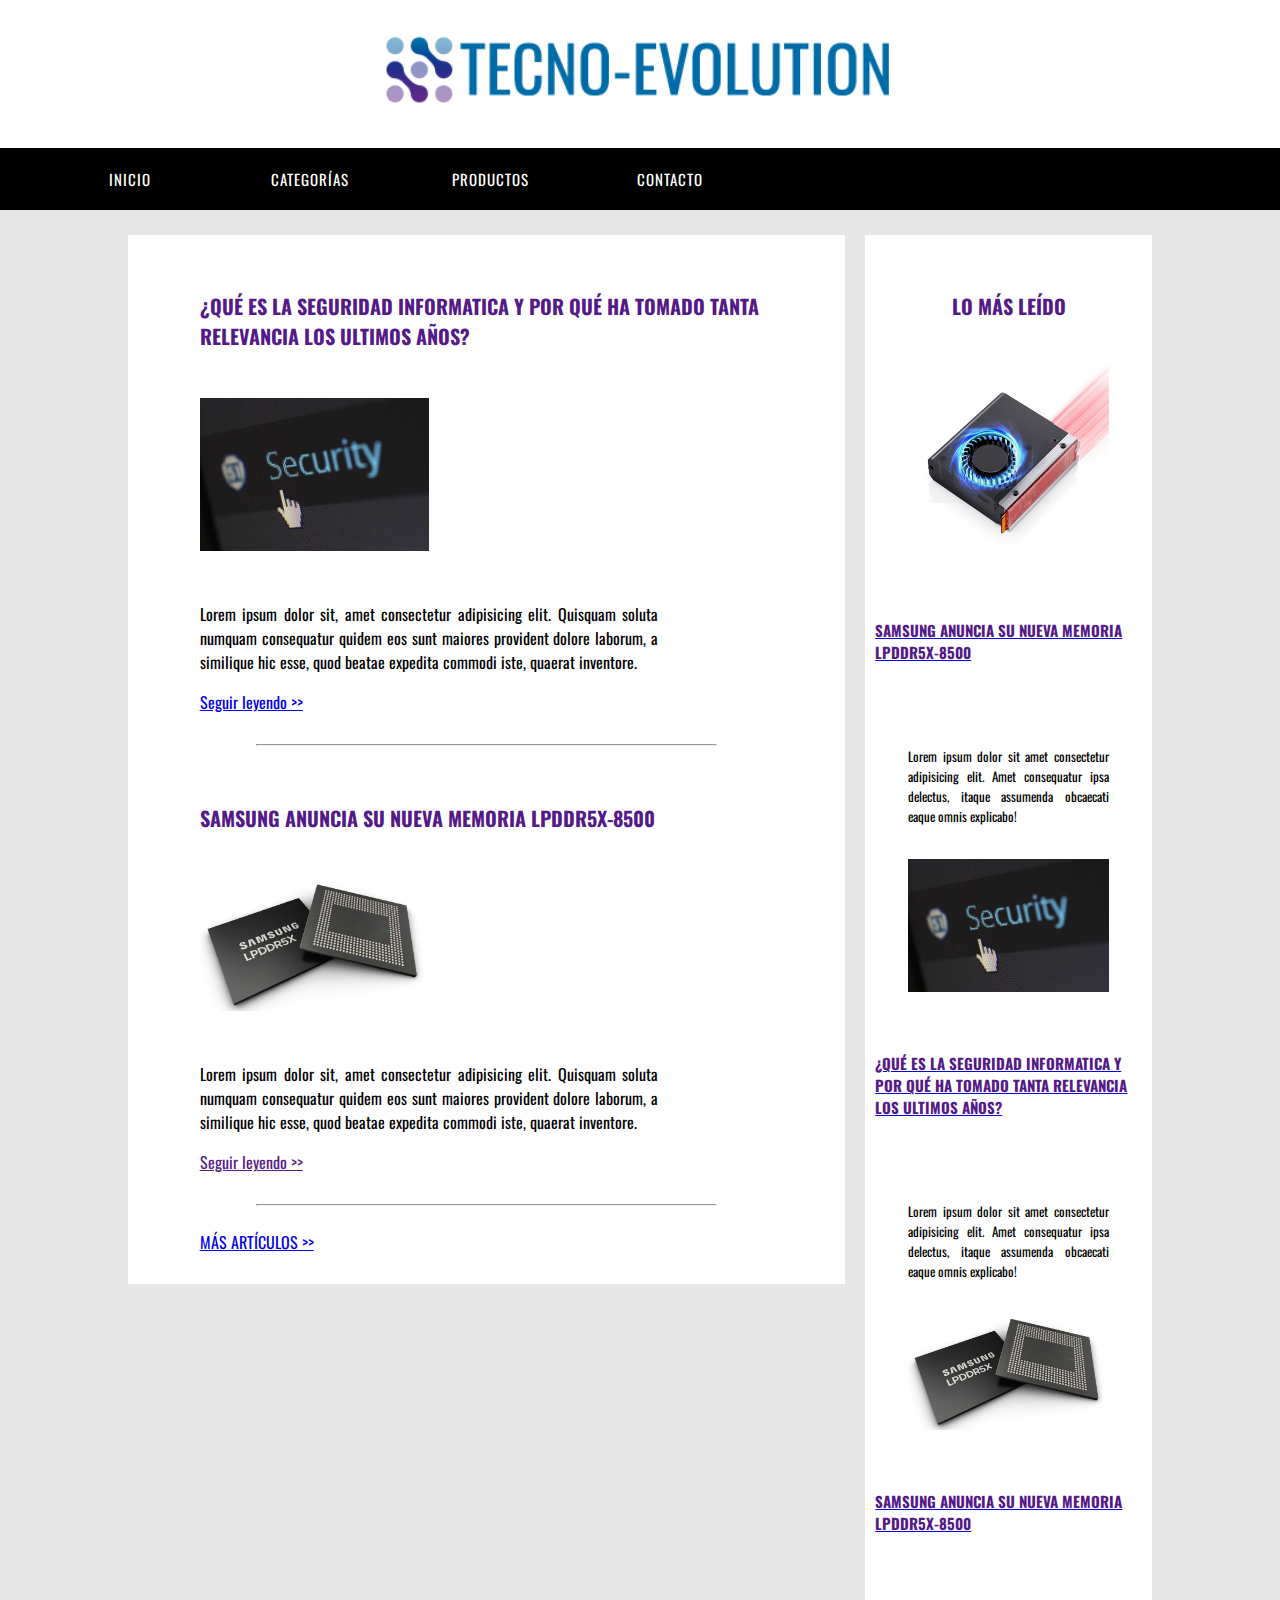
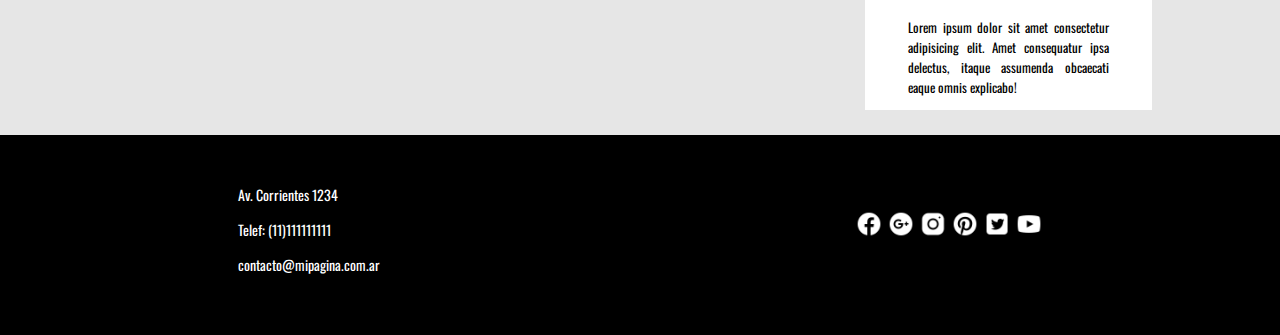
<file: index.html>
<!DOCTYPE html>
<html lang="en">
<head>
    <meta charset="UTF-8">
    <meta http-equiv="X-UA-Compatible" content="IE=edge">
    <meta name="viewport" content="width=device-width, initial-scale=1.0">
    <link rel="stylesheet" href="css/style.css">
    <title>TPOCodoaCodo</title>
</head>
<body>
    <header >
        <div class="cabecera">
            <h1 class="titulo"> <img src="images/Logo_web.png" alt="Logo y nombre de la pagina"> </h1>
        </div>
      
        <section class="menu-desplegable">
            <nav id="menu">
                <ul>
                    <li><a href="index.html">INICIO</a> </li>
                    <li>
                        <a href="#">CATEGORÍAS</a> 
                    <ul>
                        <li> <a class="adelante" href="pages/hardware.html">HARDWARE</a> </li>
                        <li> <a class="adelante" href="pages/software.html">SOFTWARE</a> </li>
                    </ul>
                    </li>
                    <li><a href="#">PRODUCTOS</a> 
                    <ul>
                        <li> <a class="adelante"href="pages/cursos.html">CURSOS</a> </li>
                        <li> <a class="adelante"href="pages/recomendaciones.html">RECOMENDACIONES</a> </li>
                    </ul>
                </li>
                    <li><a href="pages/contacto.html">CONTACTO</a> </li>
                    
                </ul>
            </nav>
    
        
    
        </section>
    
       
                
               
    
    </header>

    <div class="contenido">
        <section>

            <div class="izquierda">
                <h2> ¿QUÉ ES LA SEGURIDAD INFORMATICA Y POR QUÉ HA TOMADO TANTA RELEVANCIA LOS ULTIMOS AÑOS?</h2>
                <img src="images/Seguridad.jpg" alt="imagen de un teclado">
                <p>
                    Lorem ipsum dolor sit, amet consectetur adipisicing elit. Quisquam soluta numquam consequatur quidem eos sunt maiores provident dolore laborum, a similique hic esse, quod beatae expedita commodi iste, quaerat inventore.
                </p>
                <a href="/pages/software.html">Seguir leyendo >></a>
                <hr>
        
                <h2> SAMSUNG ANUNCIA SU NUEVA MEMORIA LPDDR5X-8500</h2>
                <img src="images/memoria.jpg" alt="imagen de un teclado">
                <p>
                    Lorem ipsum dolor sit, amet consectetur adipisicing elit. Quisquam soluta numquam consequatur quidem eos sunt maiores provident dolore laborum, a similique hic esse, quod beatae expedita commodi iste, quaerat inventore.
                </p>
                <a href="">Seguir leyendo >></a>
                <hr><br>
        
                <a href="pages/hardware.html">MÁS ARTÍCULOS >></a>

            </div>
            
        </section>
    
                                       
         
            <article>
                <div>
        
                    <h2>Lo más leído</h2>
                    <img src="/images/Disipador.jpg" alt="">
                    <a href="/pages/hardware.html"><h4>SAMSUNG ANUNCIA SU NUEVA MEMORIA LPDDR5X-8500</h4></a>
                    <p>Lorem ipsum dolor sit amet consectetur adipisicing elit. Amet consequatur ipsa delectus, itaque assumenda obcaecati eaque omnis explicabo! </p>
                    <img src="images/Seguridad.jpg" alt="">
                    <a href="/pages/software.html"><h4>¿QUÉ ES LA SEGURIDAD INFORMATICA Y POR QUÉ HA TOMADO TANTA RELEVANCIA LOS ULTIMOS AÑOS?</h4></a>
                    <p>Lorem ipsum dolor sit amet consectetur adipisicing elit. Amet consequatur ipsa delectus, itaque assumenda obcaecati eaque omnis explicabo! </p> 
                    <img src="images/memoria.jpg" alt="">
                    <a href="/pages/hardware.html"><h4>SAMSUNG ANUNCIA SU NUEVA MEMORIA LPDDR5X-8500</h4></a>
                    <p>Lorem ipsum dolor sit amet consectetur adipisicing elit. Amet consequatur ipsa delectus, itaque assumenda obcaecati eaque omnis explicabo! </p> 
                </div>
            </article>
    </div>

    <footer>
        <div class="foot">
            <div id="datos">
                <p>Av. Corrientes 1234</p>
                <p>Telef: (11)111111111</p>
                <p>contacto@mipagina.com.ar</p>
                </div>
            
                       
            <div >
                <div id="redes">
                    
                        <a href="https://www.facebook.com/" target="_blank"><img src="images/ico/fb.png" alt="facebook"> </a> 
                        <a href="https://www.google.com/" target="_blank"><img src="images/ico/gp.png" alt="google"> </a> 
                        <a href="https://www.instagram.com/" target="_blank"><img src="images/ico/ig.png" alt="instagram"> </a> 
                        <a href="https://ar.pinterest.com/" target="_blank"><img src="images/ico/pn.png" alt="pinterest"> </a> 
                        <a href="https://twitter.com/?lang=es" target="_blank"><img src="images/ico/tw.png" alt="twitter"> </a> 
                        <a href="https://www.youtube.com/" target="_blank"><img src="images/ico/yt.png" alt="youtube"> </a> 
                        
                </div>
            </div>

        </div>
   </footer>
      
           
       
        
        


</body>
</html>
</file>
<file: css/style.css>
@import url('https://fonts.googleapis.com/css2?family=Montserrat&family=Oswald&display=swap');
body {
    background-color: hsl(0, 0%, 90%);
    margin: 0;
    font-family: 'Oswald', sans-serif;
}

/*Comienza Header*/

/*Imagen con logo*/
.cabecera {
    background-color: hsl(0, 0%, 100%);
    width: 100%;        
}

.titulo {
   margin: 0;
    padding: 1em 0;
   text-align: center;
}

.titulo img {
    width: 45%;
    height: auto;
}

/* menu */
.menu-desplegable {
    width: 100%;
    background-color: hsl(0, 0%, 0%);
    display: inline-block;
    margin-bottom: 20px;        
} 

/* items del menu */

#menu ul {
    list-style:none;
    margin:0;
   }

  /* enlaces del menu */
   
   #menu ul a {
    display:block;
    color:#fff;
    text-decoration:none;
    font-weight:400;
    font-size:15px;
    text-align: center;
    z-index: 0;
    
    letter-spacing:1px;
    padding:10px 15px;
   
   }
   
   /* items del menu */
   
   #menu ul li {
    position:relative;
    float:left;
    margin:0;
    padding:0;
    width:150px;
    background-color:hsl(0, 0%, 0%);
    padding:10px 15px;
   }

   /* efecto al pasar el ratón por los items del menu */   
   #menu ul li:hover {
    background-color:hsl(0, 0%, 25%);
   }

   /* menu desplegable */

#menu ul ul {
    display:none;
    position:absolute;
    top:100%;
    left:0;
    background:#eee;
    padding:0;
   }

   /* items del menu desplegable */
   
   #menu ul ul li {
    float:none;
    width:150px;
   }
   
   /* enlaces de los items del menu desplegable */
   
   #menu ul ul a {
    line-height:120%;
    padding:10px 15px;
   }
   
   /* items del menu desplegable al pasar el ratón */
   
   #menu ul li:hover > ul {
    display:block;
    z-index: 3;
   }

/*Fin Header*/

/*Inicio Contenido*/

/*Contenido principal*/

.contenido {
    background-color: hsl(0, 0%, 100%);
    width: 80%;
    height: auto;
    margin-left: auto;
    margin-right: auto; 
}

.contenido section {
    margin-left: auto;
    margin-right: auto;
    float: left;
    width: 70%;
    height: auto;
    background-color: white; 
}

.izquierda {
    width: 80%;
    margin-left: auto;
    margin-right: auto;
}

.contenido section img {
    width: 40%;
    padding-top: 30px;
}

.contenido section h2 {
    padding-top: 40px;
    margin-left: auto;
    margin-right: auto; 
    font-size: 20px;
    color: rgb(83, 26, 136);
    text-transform: uppercase;
}

 hr { 
    margin: auto;
    width: 80%;
}

.contenido p {
    width: 80%;
    display: inline-block;
    padding-top: 30px;
   text-align: justify;
}

.contenido a {
    display: block;
    padding-bottom: 30px; 
}

#link-mas {
    padding-top: 15px;
}

.parrafos {
    text-align: justify;
}

/*Contenido secundario (a la derecha)*/

.contenido article {
    float: right;
    width: 28%;
    background-color: white;
    margin-left: auto;
    margin-right: auto;
    height: auto; 
}


.contenido article h2 {
    padding-top: 40px;
    margin-left: auto;
    margin-right: auto;
    text-align: center;
    font-size: 20px;
    color: rgb(83, 26, 136);
    text-transform: uppercase;
}

.contenido article img {
    display: block;
    width: 70%;
    margin-left: auto;
    margin-right: auto;
    padding-top: 20px ;
}

.contenido article p {
    width: 70%;
    padding: 0;
    display: block;
    font-size: 13px;
    text-align: justify;
    margin-left: auto;
    margin-right: auto;
    padding-top: 20px ;
}

h4 {
    padding-top: 40px;
    margin-left: 10px;
    margin-right: auto; 
    font-size: 15px;
    color: rgb(83, 26, 136);
    text-transform: uppercase;
    align-items: center;
}
/*Fin Contenido*/

/*Inicio Footer*/

footer {
  
    width: 100%;
    height: 200px;
    margin-top: 25px;
    background-color: black;
    display: inline-block; 
}

.foot {
    display: flex;
    justify-content: space-around;
    padding-top: 35px;
}


/*datos de contacto*/

#datos p{
    font-size: 14px;
    color: hsl(0, 0%, 100%);
    display: block;  
}

/*redes sociales*/

#redes{
    padding-top: 40px;
}

#redes a{
    font-size: 14px;
    color: hsl(0, 0%, 100%);
    display: inline-block;
    text-align: center;
    text-decoration: none;
}

#redes a img { 
    width: 2em;
    height: auto;
}


/*Fin Footer*/

/*Hardware*/

#art1, #art2 {
   padding-top: 0;
   margin-bottom: 60px; 
}

.info-art {
    width: 100%;
    display: block;
    margin-bottom: 40px;
    margin-bottom: 40px;
}
.info-art a {
    text-decoration:none;
    font-size: 12px;
    display: inline-block;
    padding: 0;
}

.categorias {
    width: 48%;
    margin-left: auto;
    margin-right: auto;
    font-size: 13px;
    text-align: justify;
    padding-top: 20px ;
}

.categorias a{
    text-decoration:none;
}

.categorias ul {
padding: 0 0 0 10px;
margin-left: 10px;
text-align: center;
}

/*Cursos*/

#cursos{
   margin-top: 0px;
    margin-bottom: 0px;
    padding-top: 40px;
    margin-left: auto;
    margin-right: auto;
    font-size: 20px;
    color: rgb(83, 26, 136);
}

.articulos {
    width: 90%;
    margin-left: auto;
    margin-right: auto;
}


@media (max-width: 600px) {
 /*   .titulo img {
        width: 80%; 
    }*/

    .contenido section {
        display: block;
        width: auto;  
    }

    .izquierda{
        text-align: center; 
    } 

    .contenido section img{

        text-align: center; 
    }

    .contenido section img{
        width: 70%;
        padding-top: 20px ;
    }

    .contenido section h2{
        text-align: center;  
    } 
    
    .contenido article {
        display: block;
        width: auto;
        margin-top: 25px;
    } 
    
    #redes{
        padding-top: 20px;
    }
    
    #redes a, #datos p {
        font-size: 10px;
    }
    
    .contenido article {
        display: block;
        width: 100%;
        margin-top: 25px;
    }
  }

@media (max-width: 500px) {
    #menu ul  {
       display: flex;
       flex-direction: column;
       justify-content: center;
       padding: 0;
    }
    #menu ul a {
        font-size: 12px;
        width: 60px;
        padding: 0;
        margin-left: auto;
        margin-right: auto;
    }
    #menu ul li {
        font-size: 12px;
        width: 60px;
        padding-top: 5px;
        padding-bottom: 5px;
        margin-left: auto;
        margin-right: auto;
        margin-top: 20px;
        margin-bottom: 20px;
    }
    #menu ul ul li {
        font-size: 12px;
        width: 100px;
        margin: 0;
    }
    #menu ul ul a {
        font-size: 10px;
        width: 60px;
        text-align: center;
    }
  }

@media (max-width: 400px) {
    .contenido p{
        font-size: 12px;
        padding-top: 0;
    }
  }

@media (max-width: 300px) {

    #redes{
        padding-top: 0px;
    }
    
    #redes a, #datos p {
        font-size: 10px;  
    }
  }
</file>
